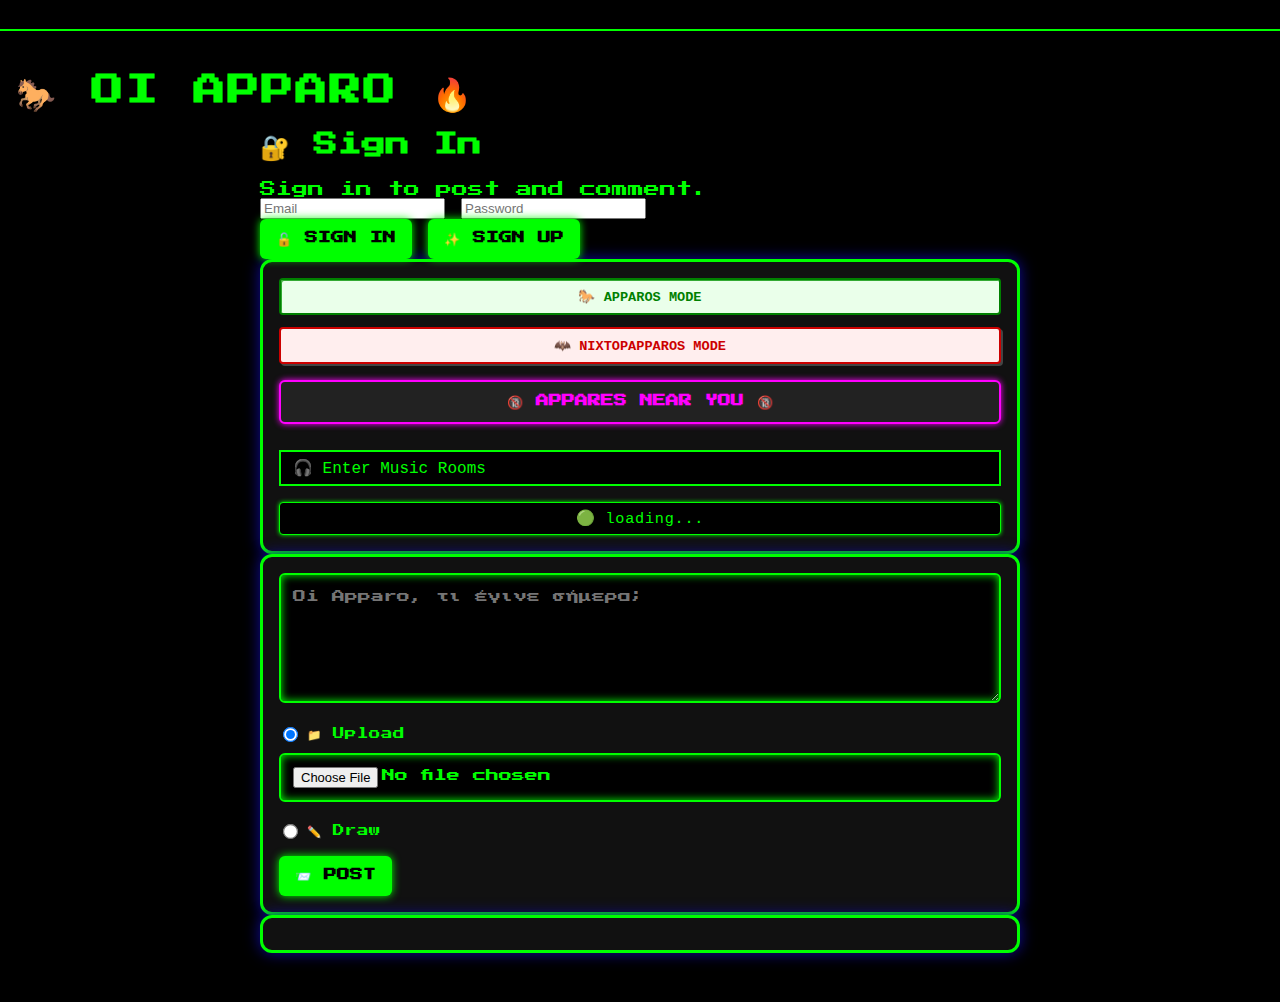
<file: index.html>
<!DOCTYPE html>
<html lang="en">
<head>
  <meta charset="UTF-8" />
  <meta name="viewport" content="width=device-width, initial-scale=1.0"/>
  <title>OI APPARO</title>
  <link rel="stylesheet" href="style.css" />
</head>
<body>
  <!-- Top Marquee -->
  <div id="marquee-container">
    <div id="marquee-text">🔄 Loading top posts...</div>
  </div>

  <!-- Title -->
  <h1>🐎 OI APPARO 🔥</h1>

  <!-- Main two-column layout -->
  <div class="container two-column-layout">
    <!-- LEFT COLUMN -->
    <div class="post-column">
      <div class="auth-card">
        <h2>🔐 Sign In</h2>
        <div id="auth-status" class="auth-status">Sign in to post and comment.</div>
        <form id="auth-form">
          <input type="email" id="auth-email" class="auth-input" placeholder="Email" required>
          <input type="password" id="auth-password" class="auth-input" placeholder="Password" required>
          <div class="auth-buttons">
            <button type="submit">🔓 Sign In</button>
            <button type="button" id="auth-signup-btn">✨ Sign Up</button>
          </div>
        </form>
        <button type="button" id="auth-signout" style="display:none;">🚪 Sign Out</button>
      </div>

      <!-- Controls box -->
      <div class="controls-box">
        <!-- Mode toggle -->
        <div id="mode-toggle" class="mode-toggle">
          <button id="mode-apparos" class="mode-btn active">🐎 Apparos Mode</button>
          <button id="mode-nixtop" class="mode-btn">🦇 Nixtopapparos Mode</button>
        </div>

        <!-- Apparos Near Button -->
        <button id="apparos-near-btn">🔞 APPARES NEAR YOU 🔞</button>
        <div id="apparos-message" style="margin-top: 10px; display: none; color: #0f0; font-weight: bold;">
          OI APPARO POU ENA SOU DIKSO APPARES
        </div>

        <!-- Music Rooms Link -->
        <a href="rooms.html" class="nokia-button">🎧 Enter Music Rooms</a>

        <!-- Online Count -->
        <div id="online-count">🟢 loading...</div>
      </div>

      <!-- Post Form -->
      <div class="post-form">
        <textarea id="postContent" placeholder="Oi Apparo, τι έγινε σήμερα;"></textarea>

        <!-- Image Source Selection -->
        <div class="image-source-options">
          <div>
            <label>
              <input type="radio" name="image-source" value="upload" checked>
              📁 Upload
            </label>
          </div>
          <div id="upload-section">
            <input type="file" id="postImage" accept="image/*" />
          </div>

          <div>
            <label>
              <input type="radio" name="image-source" value="draw">
              ✏️ Draw
            </label>
          </div>

          <div id="draw-launch" style="margin-top: 6px; display: none;">
            <button type="button" id="draw-btn">🎨 Open Draw Pad</button>
          </div>

          <div id="draw-preview" style="margin-top: 10px; display: none; color: #0f0; font-size: 0.85rem;">
            ✅ Drawing saved and ready to post.
          </div>

          <input type="hidden" id="image-url-input" />
        </div>

        <!-- Submit -->
        <button onclick="submitPost()">📨 Post</button>
      </div>
    </div>

    <!-- RIGHT COLUMN -->
    <div class="feed-column">
      <div id="posts"></div>
    </div>
  </div>

  <!-- Drawing Pad Modal -->
  <div id="draw-modal" style="display:none; position: fixed; top: 10%; left: 50%; transform: translateX(-50%); background: black; padding: 10px; border: 2px solid green; z-index: 1000;">
    <div style="margin-bottom: 8px;">
      <button id="select-horse">🐎 Horse</button>
      <button id="select-bat">🦇 Bat</button>
    </div>

    <canvas id="draw-canvas" width="300" height="300" style="border:2px solid green; background:black;"></canvas>

    <div style="margin-top:10px;">
      <button id="draw-tool">🖌 Draw</button>
      <button id="erase-tool">🧽 Erase</button>
      <button id="clear-drawing">🧹 Clear</button>
      <button id="save-drawing">✅ Save</button>
      <button id="close-drawing">❌ Cancel</button>
    </div>
  </div>

  <script type="module" src="app.js"></script>
</body>
</html>
</file>
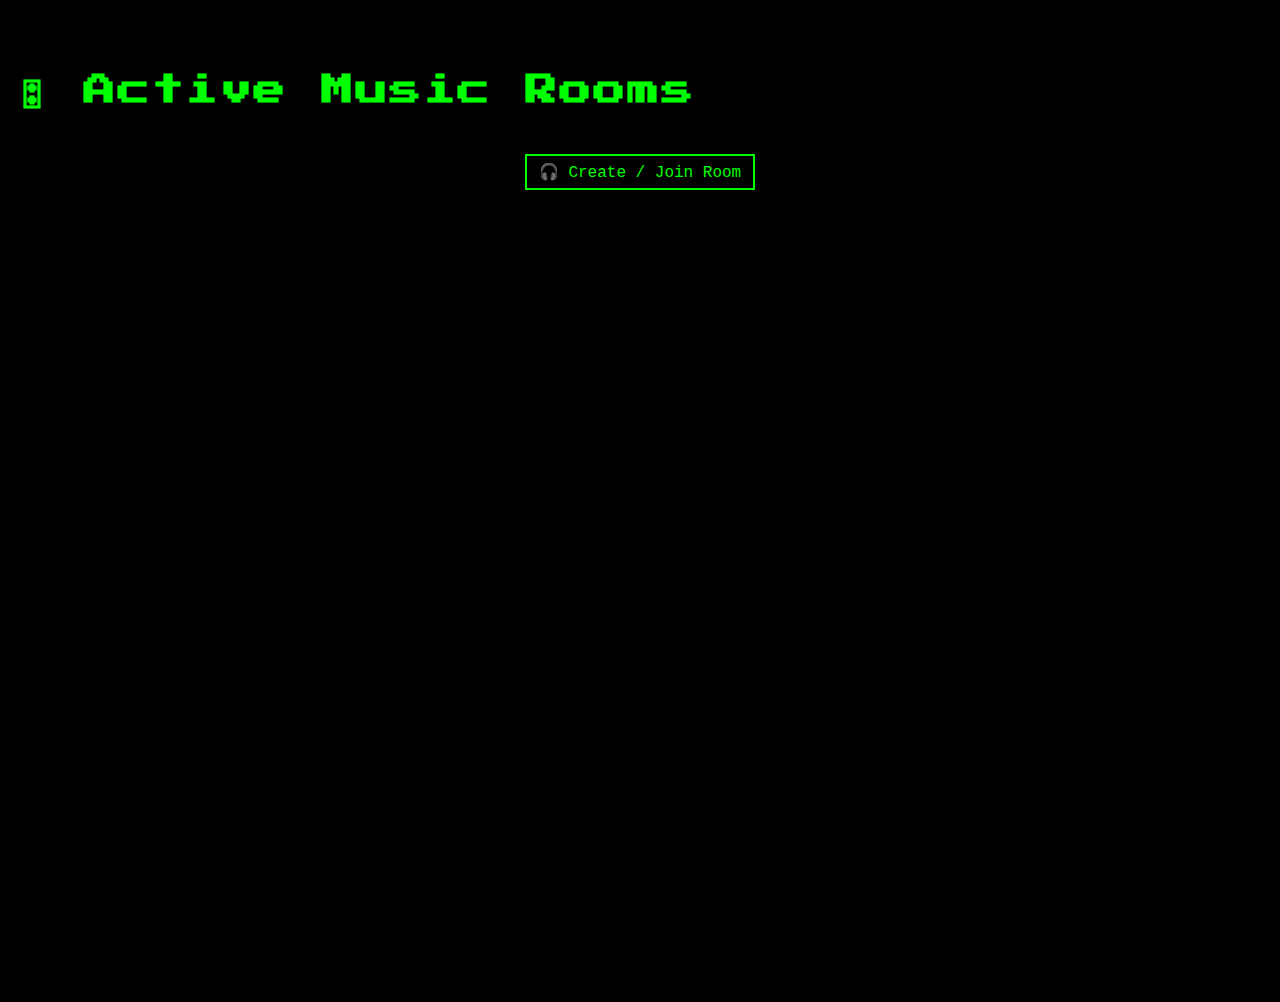
<file: roomlist.html>
<!DOCTYPE html>
<html lang="en">
<head>
  <meta charset="UTF-8" />
  <meta name="viewport" content="width=device-width, initial-scale=1.0"/>
  <title>OI APPARO • Active Rooms</title>
  <link rel="stylesheet" href="style.css" />
</head>
<body>

<h1>🎛 Active Music Rooms</h1>

<div id="room-grid" style="display:grid;gap:1rem;grid-template-columns:repeat(auto-fit,minmax(220px,1fr));width:100%;max-width:900px;margin:auto;"></div>

<p style="margin-top:2rem;text-align:center;">
  <a href="rooms.html" class="nokia-button">🎧 Create / Join Room</a>
</p>

<script type="module">
import { createClient } from 'https://esm.sh/@supabase/supabase-js@2';

const supabase = createClient(
  'https://gycoadvqrogvmrdmxntn.supabase.co',
  'eyJhbGciOiJIUzI1NiIsInR5cCI6IkpXVCJ9.eyJpc3MiOiJzdXBhYmFzZSIsInJlZiI6Imd5Y29hZHZxcm9ndm1yZG14bnRuIiwicm9sZSI6ImFub24iLCJpYXQiOjE3NDkyMDc2MzcsImV4cCI6MjA2NDc4MzYzN30.hF_0bAwBs1kcCxuSL8UypC2SomDtuCXSVudXSDhwOpI'
);

const grid = document.getElementById('room-grid');

async function loadRooms() {
  const { data: rooms, error } = await supabase
    .from('rooms')
    .select('*')
    .eq('public', true)
    .order('created_at', { ascending: false });

  if (error || !rooms) {
    console.error('Room fetch error:', error);
    return;
  }

  const enrichedRooms = await Promise.all(
    rooms.map(async room => {
      const { count } = await supabase
        .from('room_users')
        .select('*', { count: 'exact', head: true })
        .eq('room_code', room.code);
      return { ...room, userCount: count || 0 };
    })
  );

  enrichedRooms.sort((a, b) => b.userCount - a.userCount);

  grid.innerHTML = '';
  enrichedRooms.forEach(room => {
    const box = document.createElement('div');
    box.className = 'post';
    box.style.cursor = 'pointer';
    box.onclick = () => window.location = `rooms.html?code=${room.code}`;

    box.innerHTML = `
      <p><strong>${room.name || '(Untitled Room)'}</strong></p>
      <p>🧬 Code: ${room.code}</p>
      <p>👥 Users: ${room.userCount}</p>
    `;
    grid.appendChild(box);
  });
}

loadRooms();
</script>

</body>
</html>
</file>
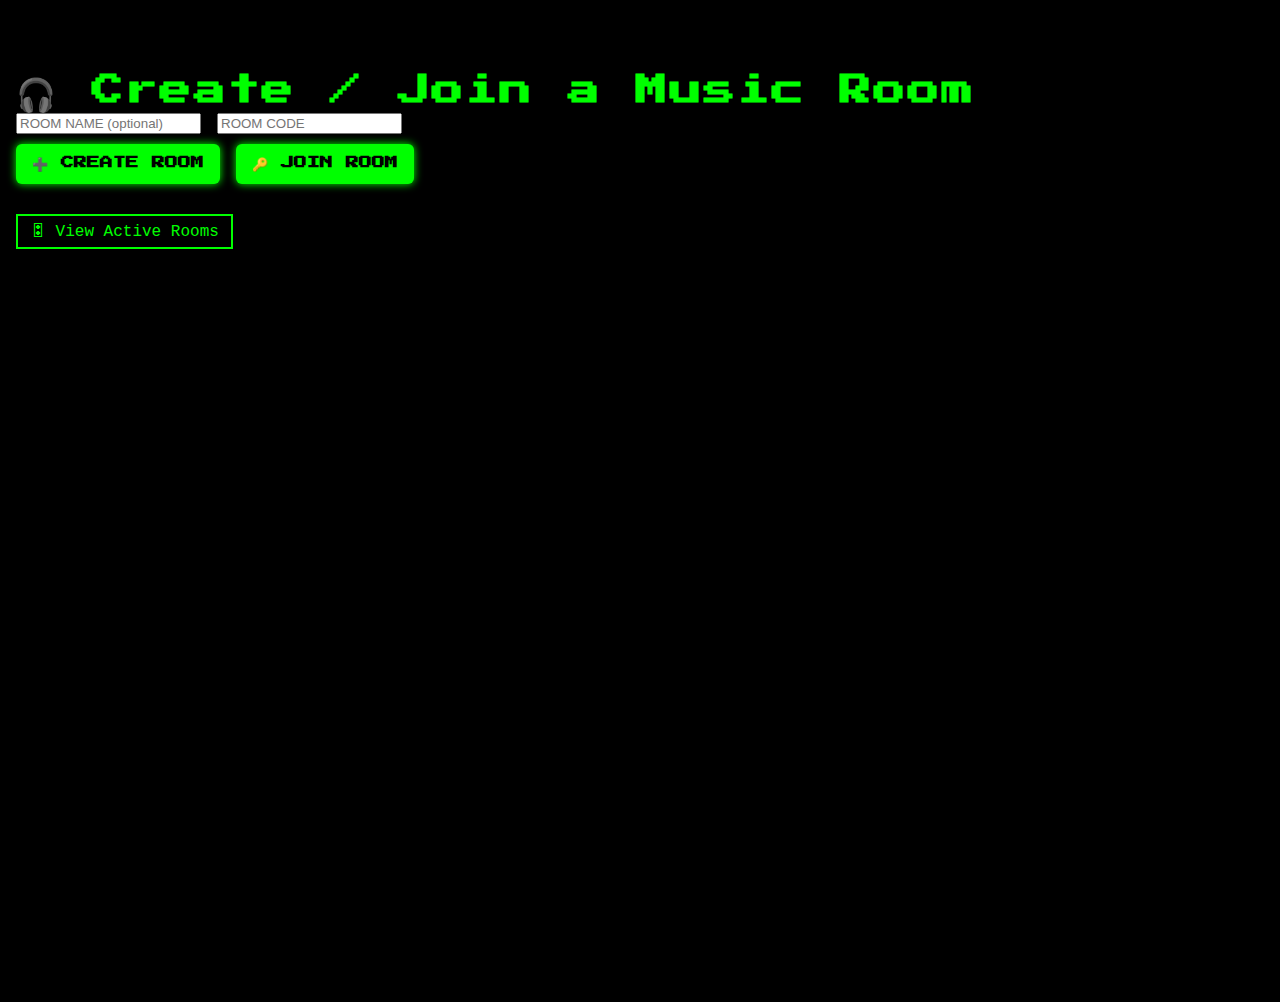
<file: rooms.html>
<!DOCTYPE html>
<html lang="en">
<head>
  <meta charset="UTF-8" />
  <meta name="viewport" content="width=device-width, initial-scale=1.0"/>
  <title>OI APPARO • Music Room</title>
  <link rel="stylesheet" href="style.css?v=20240701" />
</head>
<body>

<!-- Room Setup -->
<section id="room-setup">
  <h1>🎧 Create / Join a Music Room</h1>

  <div id="created-room-info" style="display:none;margin-bottom:12px;">
    ✔️ Room created<br>
    <small>Code:</small> <strong id="created-room-code"></strong>
  </div>

  <input id="room-name-input" placeholder="ROOM NAME (optional)" />
  <input id="room-code-input" placeholder="ROOM CODE" style="text-transform:uppercase" />

  <div style="margin-top:10px;">
    <button id="create-room">➕ Create Room</button>
    <button id="join-room">🔑 Join Room</button>
  </div>

  <p style="margin-top:20px;">
    <a href="roomlist.html" class="nokia-button">🎛 View Active Rooms</a>
  </p>
</section>

<!-- Live Room Interface -->
<section id="room-interface" style="display:none;">
  <h2 id="current-room-code"></h2>
  <p id="owner-hint" style="display:none;">(You are the room owner) – you can skip tracks.</p>

  <div>
    <input id="youtube-url" placeholder="YouTube link" style="width:65%;" />
    <button id="add-track">Add</button>
    <button id="next-track">⏭ Next</button>
  </div>

  <!-- Track List -->
  <ul id="track-list" style="margin-top:12px;list-style:none;padding:0;"></ul>

  <!-- YouTube Player -->
  <div id="yt-player" style="width:100%;aspect-ratio:16/9;margin-top:12px;"></div>

  <!-- Chat -->
  <h3 style="margin-top:30px;">🗨️ Chat</h3>
  <div style="border:1px solid #0f0;padding:6px;max-height:200px;overflow:auto;">
    <ul id="chat-list" style="list-style:none;padding:0;margin:0;"></ul>
  </div>

  <input id="chat-input" placeholder="Message..." style="width:75%;" />
  <button id="send-chat">Send</button>

  <p style="margin-top:20px;">
    <a href="roomlist.html">← Back to Room List</a>
  </p>
</section>

<!-- YouTube Iframe API -->
<script src="https://www.youtube.com/iframe_api"></script>

<!-- Main Logic -->
<script type="module" src="rooms.js?v=20240701"></script>
</body>
</html>
</file>
<file: style.css>
@import url('https://fonts.googleapis.com/css2?family=Press+Start+2P&display=swap');

html {
  overflow-x: hidden;
}

body {
  background: #000;
  color: #0f0;
  font-family: 'Press Start 2P', monospace;
  margin: 0;
  padding: 70px 1rem 2rem;
  min-height: 100vh;
  overflow-x: hidden;
  display: block;
}

/* Marquee */
#marquee-container {
  position: fixed;
  top: 0;
  left: 0;
  width: 100%;
  z-index: 1000;
  overflow: hidden;
  background-color: #000;
  color: #0f0;
  font-family: monospace;
  font-size: 0.85rem;
  white-space: nowrap;
  border-bottom: 2px solid #0f0;
  padding: 6px 0;
  box-shadow: 0 2px 5px rgba(0, 0, 0, 0.3);
}

#marquee-text {
  display: inline-block;
  padding-left: 100%;
  animation: scroll-left 60s linear infinite;
}

@keyframes scroll-left {
  0% {
    transform: translateX(0%);
  }
  100% {
    transform: translateX(-100%);
  }
}

/* Header */
.site-header {
  width: 100%;
  max-width: 760px;
  margin: 0 auto 1.5rem;
  text-align: center;
}

h1 {
  font-size: 2rem;
  margin: 1.25rem 0 0.75rem;
  color: #0f0;
  user-select: none;
  letter-spacing: 2px;
  text-align: center;
  line-height: 1.3;
  overflow-wrap: break-word;
  word-break: break-word;
}

.site-subtitle {
  font-size: 0.75rem;
  color: #8cff8c;
  margin: 0;
  line-height: 1.6;
}

/* Main container */
.container {
  width: 100%;
  max-width: 760px;
  margin: 0 auto;
  box-sizing: border-box;
}

.social-layout {
  display: flex;
  flex-direction: column;
  gap: 1rem;
}

/* Cards */
.social-card,
.post-form,
.feed-header,
#posts,
.controls-box {
  background: #111;
  border: 3px solid #0f0;
  border-radius: 12px;
  box-shadow: 0 0 15px #0f0aa0;
  box-sizing: border-box;
}

.social-card,
.post-form,
.feed-header,
.controls-box {
  padding: 1rem;
}

.post-form h2,
.feed-header h2 {
  margin-top: 0;
  margin-bottom: 1rem;
  font-size: 0.95rem;
  color: #0f0;
}

/* Online count */
#online-count {
  font-family: monospace;
  font-size: 0.95rem;
  color: #00ff00;
  background-color: #000;
  padding: 6px 12px;
  border: 1px solid #00ff00;
  border-radius: 4px;
  text-align: center;
  display: inline-block;
  box-shadow: 0 0 4px #00ff00;
  letter-spacing: 0.05em;
  animation: flicker 1.5s infinite;
}

@keyframes flicker {
  0% { opacity: 1; }
  45% { opacity: 0.9; }
  50% { opacity: 0.85; }
  55% { opacity: 0.95; }
  60% { opacity: 1; }
  100% { opacity: 1; }
}

/* Controls layout */
.controls-box {
  display: flex;
  flex-direction: column;
  gap: 1rem;
}

.controls-top,
.controls-bottom {
  display: flex;
  flex-direction: column;
  gap: 1rem;
}

/* Form */
.post-form {
  width: 100%;
}

textarea,
input[type="file"] {
  font-family: 'Press Start 2P', monospace;
  font-size: 13px;
  background: #000;
  border: 2px solid #0f0;
  color: #0f0;
  padding: 0.75rem;
  border-radius: 6px;
  resize: vertical;
  outline: none;
  box-shadow: inset 0 0 8px #0f0;
  width: 100%;
  margin-bottom: 0.75rem;
  box-sizing: border-box;
}

textarea {
  min-height: 130px;
  line-height: 1.6;
}

button {
  font-family: 'Press Start 2P', monospace;
  font-size: 13px;
  background: #0f0;
  border: none;
  color: #000;
  padding: 0.75rem 1rem;
  font-weight: 700;
  cursor: pointer;
  text-transform: uppercase;
  user-select: none;
  border-radius: 6px;
  box-shadow: 0 0 8px #0f0;
  transition: background-color 0.25s ease, transform 0.1s ease;
  width: fit-content;
  max-width: 100%;
}

button:hover,
button:focus {
  background: #0aa;
  color: #000;
  outline: none;
  box-shadow: 0 0 12px #0aaa;
}

button:active {
  transform: translateY(1px);
}

/* Mode toggle */
.mode-toggle {
  display: flex;
  justify-content: center;
  gap: 12px;
  flex-wrap: wrap;
}

.mode-btn {
  font-family: monospace;
  font-size: 0.85rem;
  padding: 8px 14px;
  border-radius: 4px;
  border: 2px solid #000;
  background-color: #cfd8cc;
  color: #000;
  box-shadow: 2px 2px 0 #444;
  cursor: pointer;
  transition: all 0.1s ease-in-out;
  width: 180px;
  text-align: center;
}

.mode-btn:hover {
  background-color: #dfeedd;
  box-shadow: 1px 1px 0 #333;
  transform: translate(1px, 1px);
}

.mode-btn.active {
  background-color: #93e993;
  box-shadow: inset 1px 1px 0 #3a3;
  font-weight: bold;
  color: #000;
}

#mode-apparos {
  background-color: #eaffea;
  color: #008000;
  border-color: #008000;
}

#mode-nixtop {
  background-color: #ffeeee;
  color: #cc0000;
  border-color: #cc0000;
}

/* Image options */
.image-source-options {
  display: flex;
  flex-direction: column;
  gap: 6px;
  margin-top: 0.5rem;
  margin-bottom: 1rem;
  align-items: flex-start;
}

.image-source-options label {
  display: flex;
  align-items: center;
  gap: 6px;
  font-size: 0.72rem;
  line-height: 1.3;
  margin: 2px 0;
}

.image-source-options input[type="radio"] {
  transform: scale(1.15);
  margin-right: 4px;
}

#upload-section,
#draw-launch,
#draw-preview {
  width: 100%;
  margin-top: 4px;
}

#draw-preview {
  color: #0f0;
  font-size: 0.72rem;
}

/* Appares button */
#apparos-near-btn {
  background: #222;
  color: #ff00ff;
  border: 2px solid #ff00ff;
  box-shadow: 0 0 6px #ff00ff;
}

#apparos-near-btn:hover {
  background: #ff00ff;
  color: black;
}

#apparos-message {
  color: #0f0;
  font-weight: bold;
  line-height: 1.6;
  font-size: 0.75rem;
}

/* Feed */
.feed-column {
  width: 100%;
  overflow-wrap: break-word;
}

#posts {
  padding: 1rem;
  list-style: none;
  width: 100%;
}

.post {
  background: #000;
  border: 2px solid #0f0;
  padding: 1rem;
  margin-bottom: 1rem;
  border-radius: 10px;
  box-shadow: inset 0 0 6px #0f0, 0 0 6px #0a0;
  word-break: break-word;
}

.post:last-child {
  margin-bottom: 0;
}

.post p {
  font-size: 13px;
  margin: 0 0 10px 0;
  white-space: pre-wrap;
  user-select: text;
  overflow-wrap: break-word;
  word-break: break-word;
  line-height: 1.6;
}

.post img {
  max-width: 100%;
  height: auto;
  display: block;
  border: 2px solid #0f0;
  border-radius: 6px;
  margin-top: 10px;
  image-rendering: pixelated;
  box-shadow: 0 0 8px #0a0;
}

/* Votes */
.votes {
  display: flex;
  gap: 12px;
  margin-top: 1rem;
  flex-wrap: wrap;
}

.vote-btn {
  padding: 0.5rem 1rem;
  font-size: 13px;
  background: #0f0;
  border: none;
  color: #000;
  cursor: pointer;
  text-transform: uppercase;
  font-weight: 700;
  user-select: none;
  border-radius: 4px;
  box-shadow: 0 0 8px #0f0;
  transition: background-color 0.3s ease;
}

.vote-btn:hover,
.vote-btn:focus {
  background: #0aa;
  color: #000;
  outline: none;
  box-shadow: 0 0 12px #0aaa;
}

/* Drawing modal */
#draw-modal {
  display: none;
  position: fixed;
  top: 10%;
  left: 50%;
  transform: translateX(-50%);
  background: black;
  padding: 12px;
  border: 2px solid green;
  z-index: 1000;
  width: min(90vw, 360px);
  box-sizing: border-box;
  box-shadow: 0 0 16px #0f0;
}

#draw-canvas {
  width: 100%;
  max-width: 100%;
  height: auto;
  border: 2px solid green;
  background: black;
  display: block;
  image-rendering: pixelated;
  box-sizing: border-box;
}

.draw-top-buttons,
.draw-bottom-buttons {
  display: flex;
  flex-wrap: wrap;
  gap: 0.5rem;
  margin-bottom: 0.75rem;
  margin-top: 0.75rem;
}

.draw-top-buttons button,
.draw-bottom-buttons button {
  flex: 1 1 45%;
  text-align: center;
}

/* Effects */
@keyframes border-glow {
  0% { border-color: #0f0; }
  50% { border-color: #0a0; }
  100% { border-color: #0f0; }
}

.post-form,
.post,
textarea {
  animation: border-glow 3s infinite;
}

/* Utility */
.nokia-button {
  display: inline-block;
  padding: 6px 12px;
  background-color: black;
  color: lime;
  font-family: 'Courier New', monospace;
  border: 2px solid lime;
  text-decoration: none;
  margin-top: 10px;
}

.nokia-button:hover {
  background-color: lime;
  color: black;
}

.trigger-apparo {
  background-color: #000;
  color: #00ffcc;
  border: 2px solid #00ffcc;
  box-shadow: 0 0 6px #00ffee;
}

/* Visibility toggle */
.visibility-toggle {
  margin-top: 8px;
  font-size: 12px;
}

.visibility-toggle label {
  margin-right: 10px;
  cursor: pointer;
}

/* Rooms */
#room-grid {
  display: grid;
  grid-template-columns: repeat(auto-fill, minmax(140px, 1fr));
  gap: 1rem;
  width: 100%;
  max-width: 800px;
  margin: 2rem auto;
}

.room-card {
  background: #000;
  border: 2px solid #0f0;
  color: #0f0;
  font-family: 'Press Start 2P', monospace;
  font-size: 0.75rem;
  padding: 1rem;
  text-align: center;
  box-shadow: 0 0 8px #0f0;
  cursor: pointer;
  transition: transform 0.2s ease, box-shadow 0.2s ease;
}

.room-card:hover {
  transform: scale(1.05);
  box-shadow: 0 0 12px #0f0;
}

/* Nixtop mode */
.nixtop-active body {
  background-color: #0a0000;
  color: #ff0033;
}

.nixtop-active h1,
.nixtop-active .site-subtitle {
  color: #ff0033;
  text-shadow: 0 0 6px #ff0033;
}

.nixtop-active .post-form,
.nixtop-active #posts,
.nixtop-active .feed-header,
.nixtop-active .controls-box,
.nixtop-active .social-card {
  background-color: #140000;
  border-color: #ff0033;
  box-shadow: 0 0 10px #ff0033aa;
  color: #ff0033;
  text-shadow: 0 0 2px #ff0033;
}

.nixtop-active .post {
  background: #110000;
  border: 2px solid #ff0033;
  box-shadow: inset 0 0 6px #ff0033aa, 0 0 8px #ff0033aa;
}

.nixtop-active .post p {
  color: #ff0033;
  text-shadow: 0 0 2px #ff3366;
}

.nixtop-active .post img {
  border: 2px solid #ff0033;
  filter: grayscale(100%) contrast(140%);
  box-shadow: 0 0 6px #ff0033;
}

.nixtop-active textarea,
.nixtop-active input[type="file"] {
  background: #000;
  border: 2px solid #ff0033;
  color: #ff0033;
  box-shadow: inset 0 0 6px #ff0033;
}

.nixtop-active button,
.nixtop-active .vote-btn {
  background: #330000;
  color: #ff0033;
  border: 2px solid #ff0033;
  text-shadow: 0 0 2px #ff0033;
  box-shadow: 0 0 6px #ff0033;
}

.nixtop-active button:hover,
.nixtop-active .vote-btn:hover {
  background: #440000;
  color: #fff;
  box-shadow: 0 0 10px #ff3366;
}

.nixtop-active #marquee-container {
  background-color: #1a0000;
  border-color: #ff0033;
  color: #ff0033;
  box-shadow: 0 2px 10px #ff0033;
}

.nixtop-active #online-count {
  background-color: #2a0000;
  color: #ff0033;
  border-color: #ff0033;
  box-shadow: 0 0 6px #ff0033;
}

.nixtop-active .image-source-options label,
.nixtop-active input[type="radio"],
.nixtop-active input[type="file"],
.nixtop-active button,
.nixtop-active textarea,
.nixtop-active .nokia-button {
  background: #1a0000 !important;
  color: #ff0033 !important;
  border-color: #ff0033 !important;
  box-shadow: 0 0 6px #ff0033 !important;
}

.nixtop-active .nokia-button:hover {
  background: #ff0033;
  color: black;
}

/* Mobile */
@media (max-width: 700px) {
  body {
    padding: 60px 0.75rem 1.25rem;
  }

  h1 {
    font-size: 1.35rem;
    margin-top: 1rem;
    margin-bottom: 0.75rem;
  }

  .site-subtitle {
    font-size: 0.62rem;
  }

  .social-card,
  .post-form,
  .feed-header,
  .controls-box,
  #posts {
    padding: 0.85rem;
  }

  textarea,
  input[type="file"] {
    font-size: 12px;
    padding: 0.6rem;
  }

  button,
  .vote-btn {
    font-size: 11px;
    padding: 0.55rem 0.7rem;
  }

  .mode-toggle {
    flex-direction: column;
    align-items: stretch;
  }

  .mode-btn {
    width: 100%;
  }

  #online-count {
    width: fit-content;
    max-width: 100%;
  }

  .draw-top-buttons button,
  .draw-bottom-buttons button {
    flex: 1 1 100%;
  }
}
/* ===== TOP AREA LAYOUT ===== */

.top-area {
  width: 100%;
  max-width: 1200px;
  margin: 5.5rem auto 2rem auto;
  padding: 0 1rem;
  box-sizing: border-box;
  display: flex;
  justify-content: space-between;
  align-items: flex-start;
  gap: 2rem;
}

.title-area {
  flex: 1;
  min-width: 0;
}

.top-right-panel {
  width: 320px;
  max-width: 100%;
  flex-shrink: 0;
  background: #111;
  border: 3px solid #0f0;
  border-radius: 12px;
  box-shadow: 0 0 15px #0f0aa0;
  padding: 1rem;
  box-sizing: border-box;
}

/* keep title left on desktop */
h1 {
  margin-top: 0;
  margin-bottom: 0;
  text-align: left;
}

/* main content a bit wider */
.container.social-layout {
  width: 100%;
  max-width: 1200px;
  margin: 0 auto;
  padding: 0 1rem;
  box-sizing: border-box;
}

/* feed area under title, not under right panel */
.post-form,
.feed-column {
  width: 100%;
  max-width: 760px;
}

/* top-right controls styling */
.controls-box {
  display: flex;
  flex-direction: column;
  gap: 1rem;
}

.mode-toggle {
  display: flex;
  flex-direction: column;
  gap: 0.75rem;
  align-items: stretch;
}

.mode-btn {
  width: 100%;
  margin: 0;
}

#online-count {
  width: 100%;
  box-sizing: border-box;
  margin: 0;
}

#apparos-near-btn {
  width: 100%;
}

/* ===== MOBILE ===== */
@media (max-width: 900px) {
  .top-area {
    flex-direction: column;
    align-items: center;
    margin: 5rem auto 1.5rem auto;
    gap: 1rem;
  }

  .title-area {
    width: 100%;
  }

  .top-right-panel {
    width: 100%;
    max-width: 760px;
  }

  h1 {
    text-align: center;
    margin-bottom: 0.5rem;
  }

  .post-form,
  .feed-column {
    max-width: 760px;
  }
}

@media (max-width: 700px) {
  .top-area {
    padding: 0 0.5rem;
    margin-top: 4.5rem;
  }

  .container.social-layout {
    padding: 0 0.5rem;
  }

  .top-right-panel {
    padding: 0.85rem;
  }

  .mode-toggle {
    gap: 0.5rem;
  }

  .mode-btn,
  #apparos-near-btn,
  #online-count {
    width: 100%;
  }
}
/* ===== APPAROLEKSI TIS IMERAS ===== */

.apparoleksi-box {
  background: #111;
  border: 3px solid #0f0;
  border-radius: 12px;
  box-shadow: 0 0 15px #0f0aa0;
  padding: 1rem;
  box-sizing: border-box;
  width: 100%;
  margin-top: 1rem;
}

.apparoleksi-box h3 {
  margin: 0 0 1rem 0;
  font-size: 0.9rem;
  color: #0f0;
  line-height: 1.4;
}

#wordle-length {
  font-size: 0.75rem;
  color: #8cff8c;
  margin-bottom: 1rem;
  line-height: 1.5;
}

#wordle-grid {
  display: flex;
  flex-direction: column;
  gap: 8px;
  margin-bottom: 1rem;
}

.wordle-row {
  display: flex;
  gap: 6px;
  flex-wrap: wrap;
}

.wordle-cell {
  min-width: 32px;
  height: 32px;
  padding: 0 6px;
  border: 2px solid #0f0;
  background: #000;
  color: #0f0;
  display: flex;
  align-items: center;
  justify-content: center;
  font-size: 12px;
  box-sizing: border-box;
  text-transform: lowercase;
}

.wordle-cell.correct {
  background: #0f0;
  color: #000;
  border-color: #0f0;
}

.wordle-cell.present {
  background: #ff0;
  color: #000;
  border-color: #ff0;
}

.wordle-cell.wrong {
  background: #111;
  color: #555;
  border-color: #333;
}

#wordle-input {
  width: 100%;
  box-sizing: border-box;
  margin-bottom: 0.75rem;
}

#wordle-submit {
  width: 100%;
  margin-top: 0.5rem;
}

#wordle-message {
  margin-top: 0.9rem;
  font-size: 0.72rem;
  line-height: 1.5;
  color: #0f0;
  min-height: 1.5em;
}

.keyboard-note {
  font-size: 0.65rem;
  color: #8cff8c;
  margin-bottom: 0.5rem;
  line-height: 1.4;
}

/* Greek keyboard */
.greek-keyboard {
  display: flex;
  flex-direction: column;
  gap: 0.5rem;
  margin-bottom: 0.75rem;
}

.keyboard-row {
  display: flex;
  flex-wrap: wrap;
  gap: 6px;
}

.greek-key {
  min-width: 38px;
  padding: 0.5rem 0.6rem;
  font-size: 11px;
  line-height: 1;
  text-align: center;
  border-radius: 6px;
}

.keyboard-action {
  min-width: 64px;
}

/* Nixtop mode support */
.nixtop-active .apparoleksi-box {
  background-color: #140000;
  border-color: #ff0033;
  box-shadow: 0 0 10px #ff0033aa;
}

.nixtop-active .apparoleksi-box h3,
.nixtop-active #wordle-length,
.nixtop-active #wordle-message,
.nixtop-active .keyboard-note {
  color: #ff0033;
}

.nixtop-active .wordle-cell {
  background: #000;
  color: #ff0033;
  border-color: #ff0033;
}

.nixtop-active .wordle-cell.correct {
  background: #ff0033;
  color: #000;
}

.nixtop-active .wordle-cell.present {
  background: #ffcc00;
  color: #000;
  border-color: #ffcc00;
}

.nixtop-active .wordle-cell.wrong {
  background: #1a0000;
  color: #773333;
  border-color: #552222;
}

/* Mobile */
@media (max-width: 700px) {
  .greek-key {
    flex: 1 1 calc(20% - 6px);
    min-width: 0;
    padding: 0.6rem 0.3rem;
    font-size: 10px;
  }

  .keyboard-action {
    flex: 1 1 calc(40% - 6px);
  }

  .wordle-cell {
    min-width: 28px;
    height: 28px;
    font-size: 11px;
    padding: 0 4px;
  }
}
</file>
